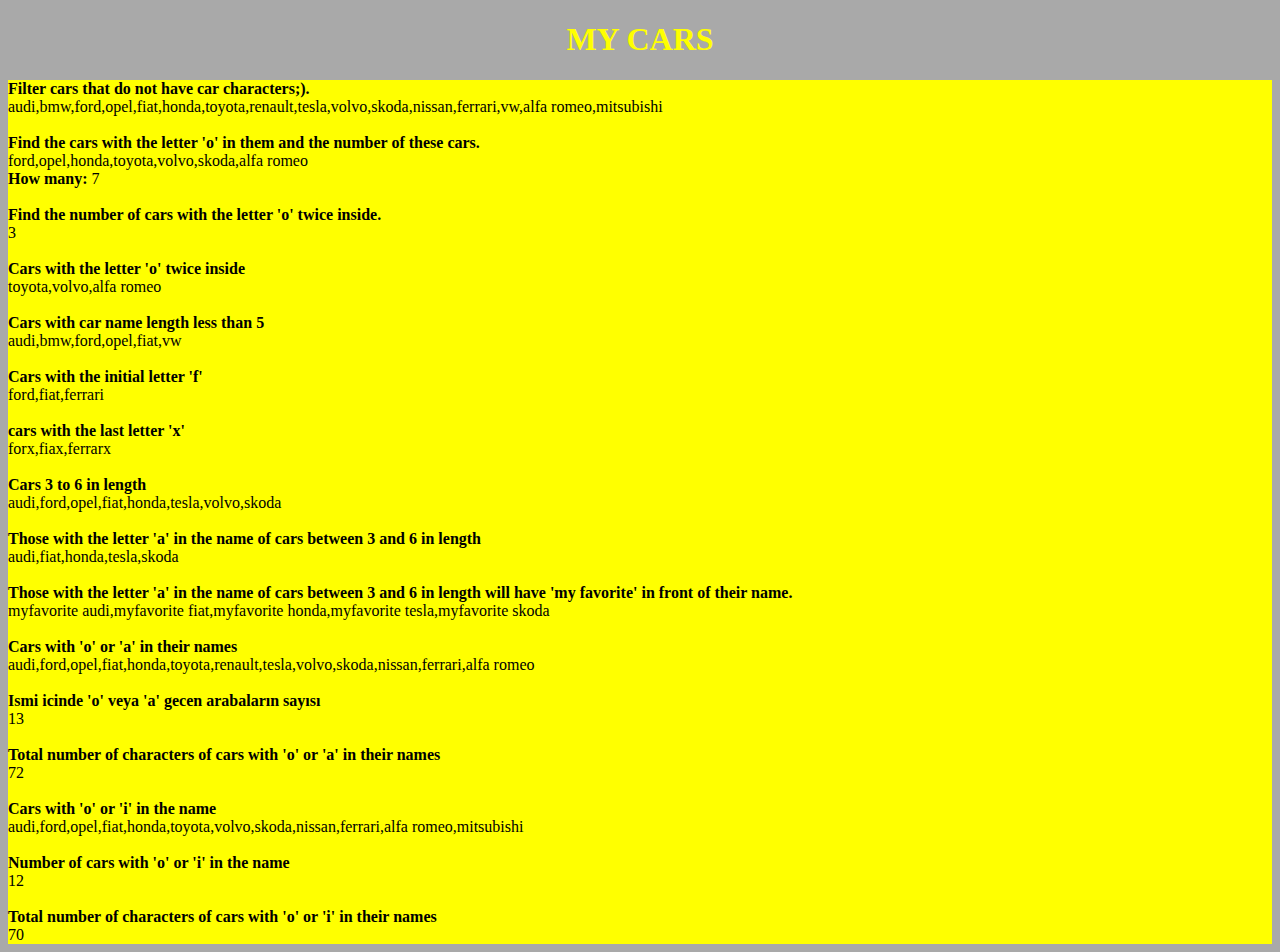
<file: car/index.html>
<!DOCTYPE html>
<html lang="en">
<head>
    <meta charset="UTF-8">
    <meta name="viewport" content="width=device-width, initial-scale=1.0">
    <title>CARS</title>
    <link rel="stylesheet" href="style.css">
</head>
<body>
    
<h1>MY CARS </h1>
<div id="result" ></div>



    <script src="./html.js"></script>
    <script src="./method.js"></script>
    <script src="./app.js"></script>
</body>
</html>
</file>
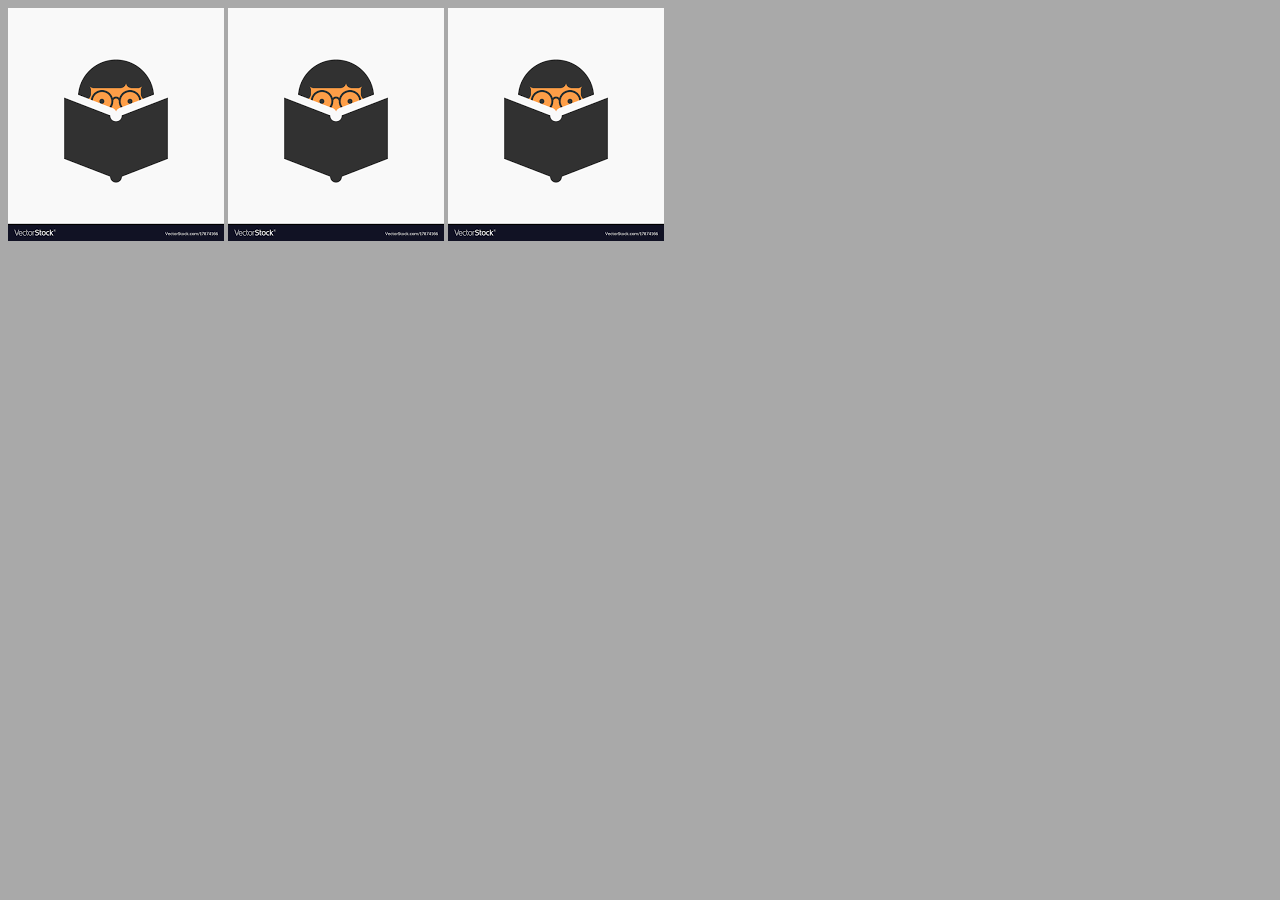
<file: hobbies/book.html>
<!DOCTYPE html>
<html lang="en">
<head>
    <meta charset="UTF-8">
    <meta http-equiv="X-UA-Compatible" content="IE=edge">
    <meta name="viewport" content="width=device-width, initial-scale=1.0">
    <link rel="stylesheet" href="../style.css">
    <title>My Page</title>
</head>
<body>
    <img src="../images/reading.png" alt="" srcset="">
    <img src="../images/reading.png" alt="" srcset="">
    <img src="../images/reading.png" alt="" srcset="">
</body>
</html>
</file>
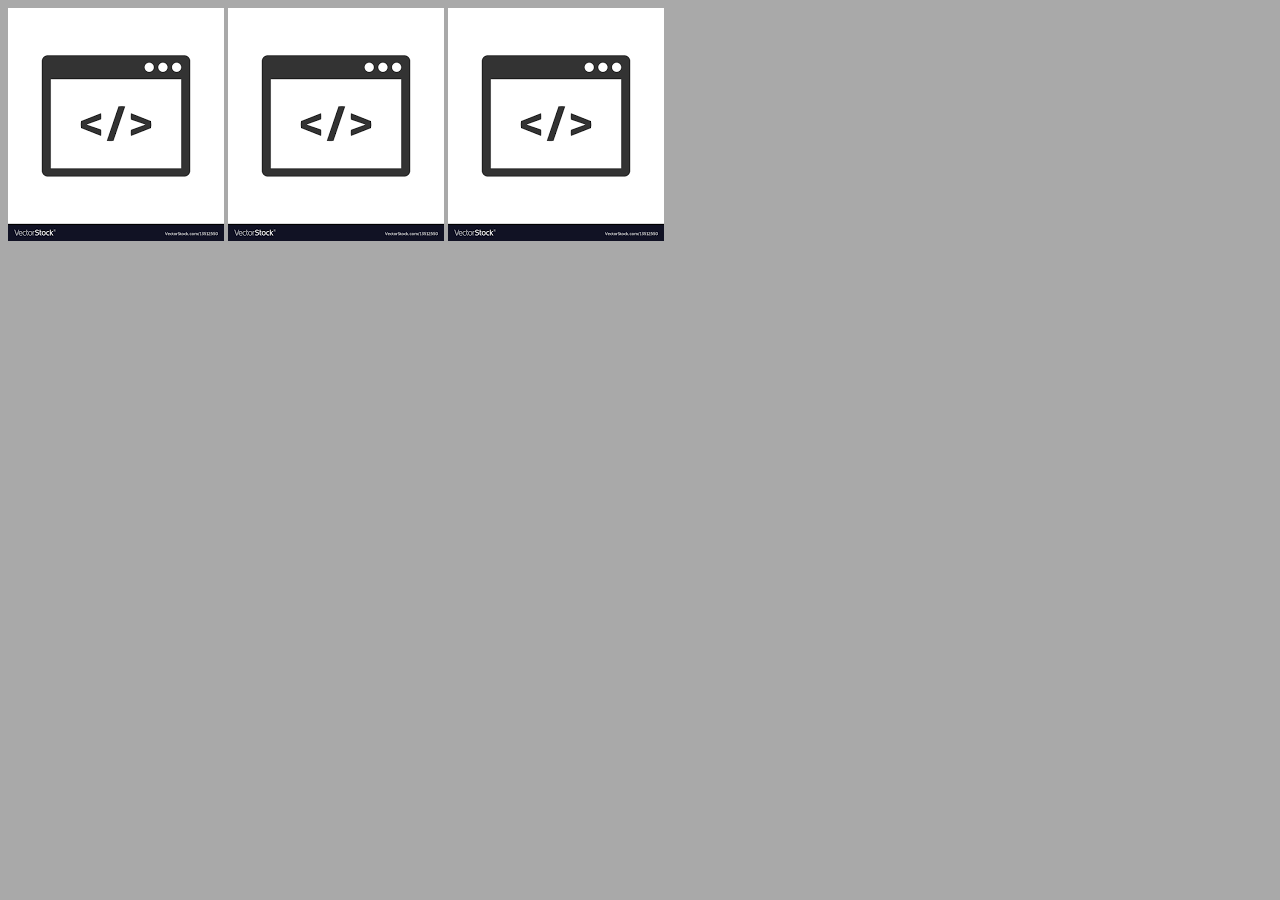
<file: hobbies/coding.html>
<!DOCTYPE html>
<html lang="en">
<head>
    <meta charset="UTF-8">
    <meta http-equiv="X-UA-Compatible" content="IE=edge">
    <meta name="viewport" content="width=device-width, initial-scale=1.0">
    <link rel="stylesheet" href="../style.css">
    <title>My Page</title>
</head>
<body>
    <img src="../images/coding.png" alt="" srcset="">
    <img src="../images/coding.png" alt="" srcset="">
    <img src="../images/coding.png" alt="" srcset="">
    
</body>
</html>
</file>
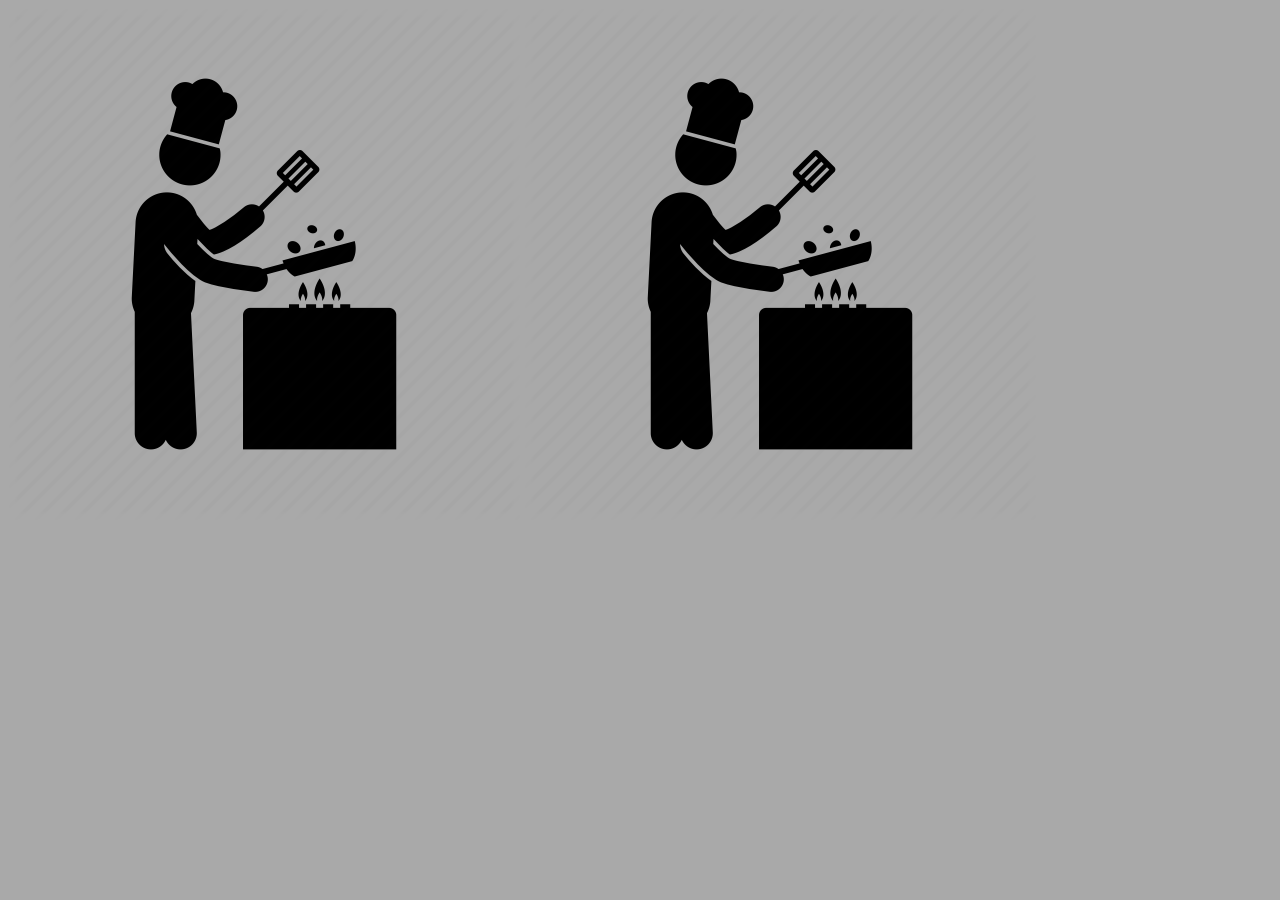
<file: hobbies/cooking.html>
<!DOCTYPE html>
<html lang="en">
<head>
    <meta charset="UTF-8">
    <meta http-equiv="X-UA-Compatible" content="IE=edge">
    <meta name="viewport" content="width=device-width, initial-scale=1.0">
    <link rel="stylesheet" href="../style.css">
    <title>My Page</title>
</head>
<body>
    <img src="../images/cooking.png" alt="" srcset="">
    <img src="../images/cooking.png" alt="" srcset="">
    
</body>
</html>
</file>
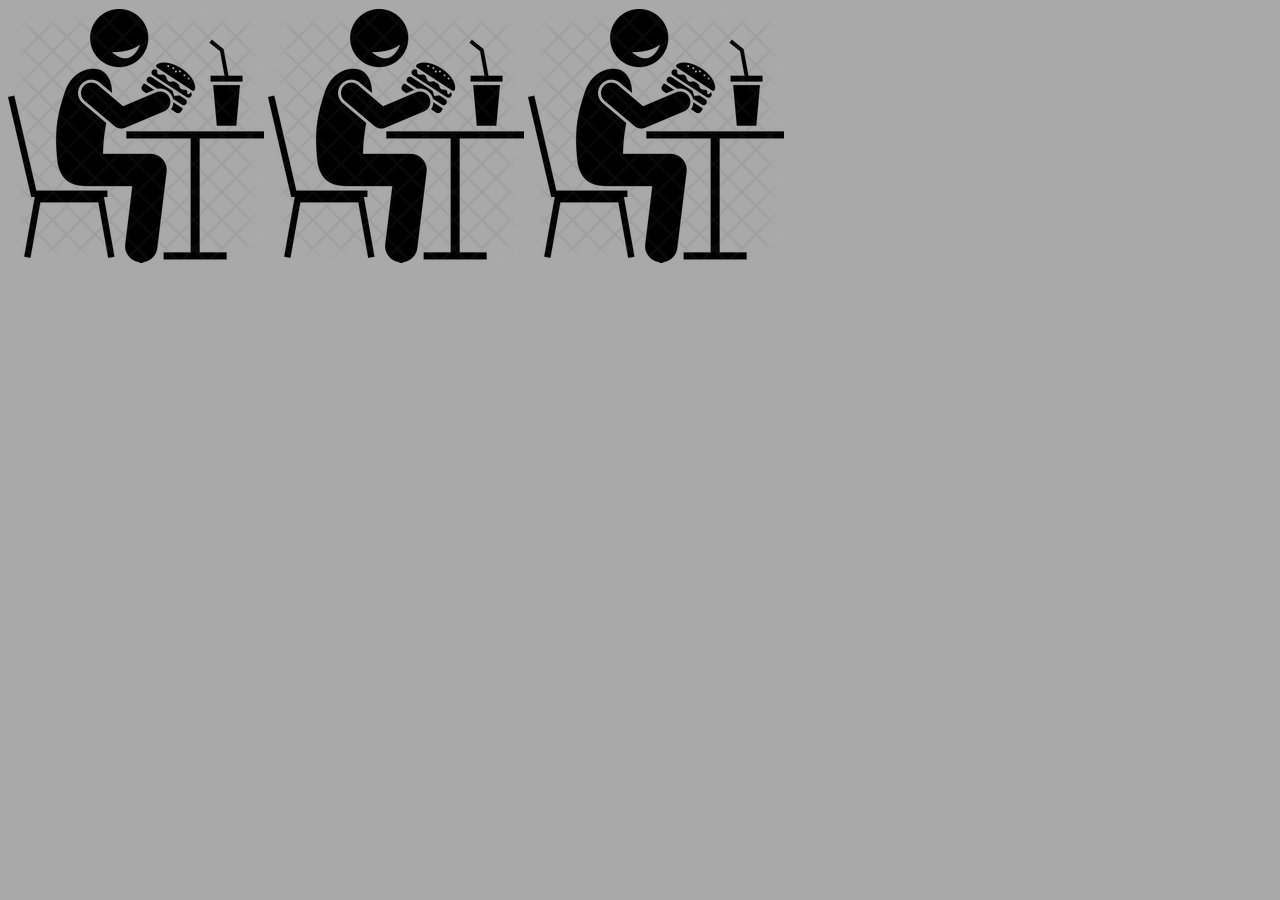
<file: hobbies/eating.html>
<!DOCTYPE html>
<html lang="en">
<head>
    <meta charset="UTF-8">
    <meta http-equiv="X-UA-Compatible" content="IE=edge">
    <meta name="viewport" content="width=device-width, initial-scale=1.0">
    <link rel="stylesheet" href="../style.css">
    <title>My Page</title>
</head>
<body>
    <img src="../images/eating.png" alt="" srcset="">
    <img src="../images/eating.png" alt="" srcset="">
    <img src="../images/eating.png" alt="" srcset="">
    
</body>
</html>
</file>
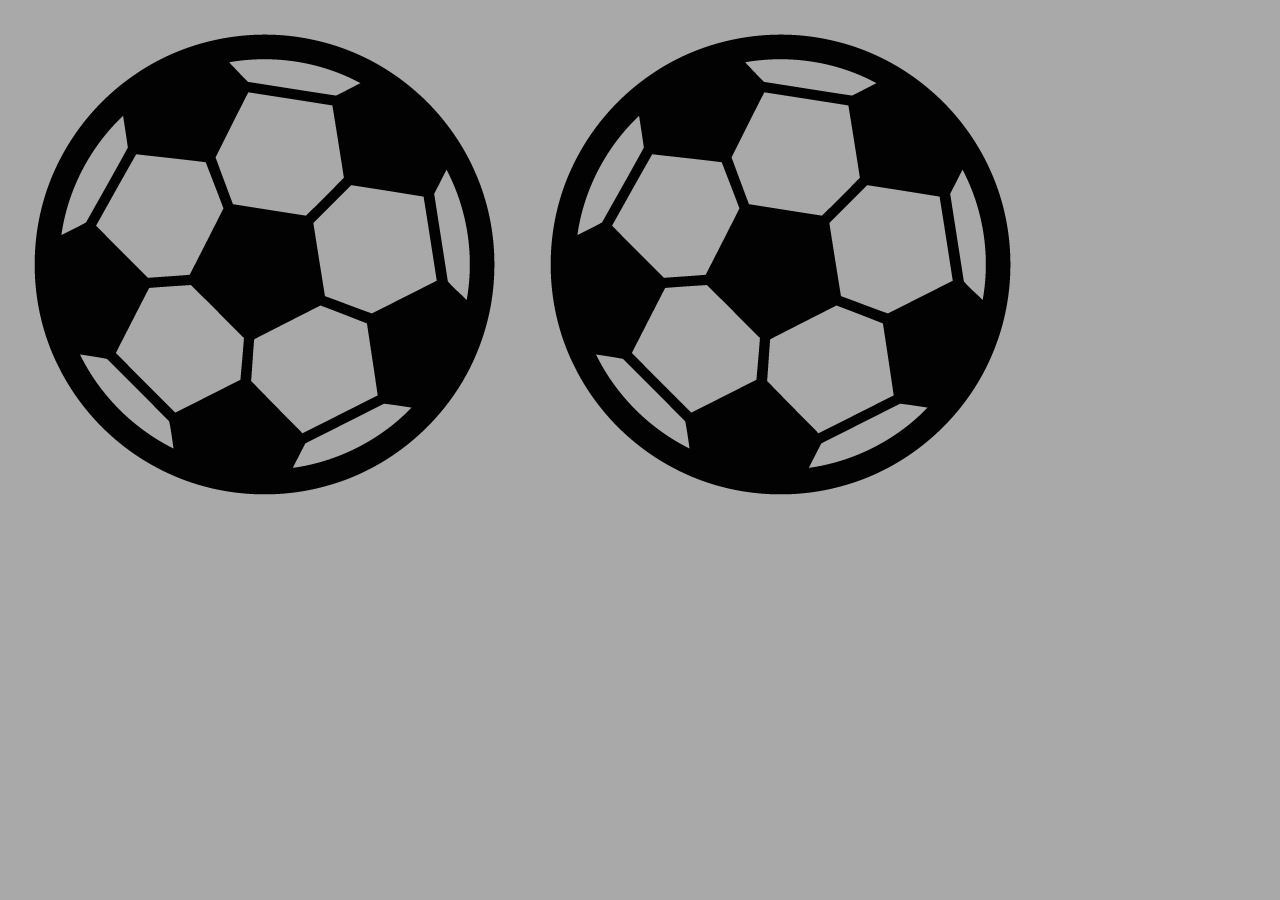
<file: hobbies/football.html>
<!DOCTYPE html>
<html lang="en">
<head>
    <meta charset="UTF-8">
    <meta http-equiv="X-UA-Compatible" content="IE=edge">
    <meta name="viewport" content="width=device-width, initial-scale=1.0">
    <link rel="stylesheet" href="../style.css">
    <title>My Page</title>
</head>
<body>
    <img src="../images/football.png">
    <img src="../images/football.png">
    
</body>
</html>
</file>
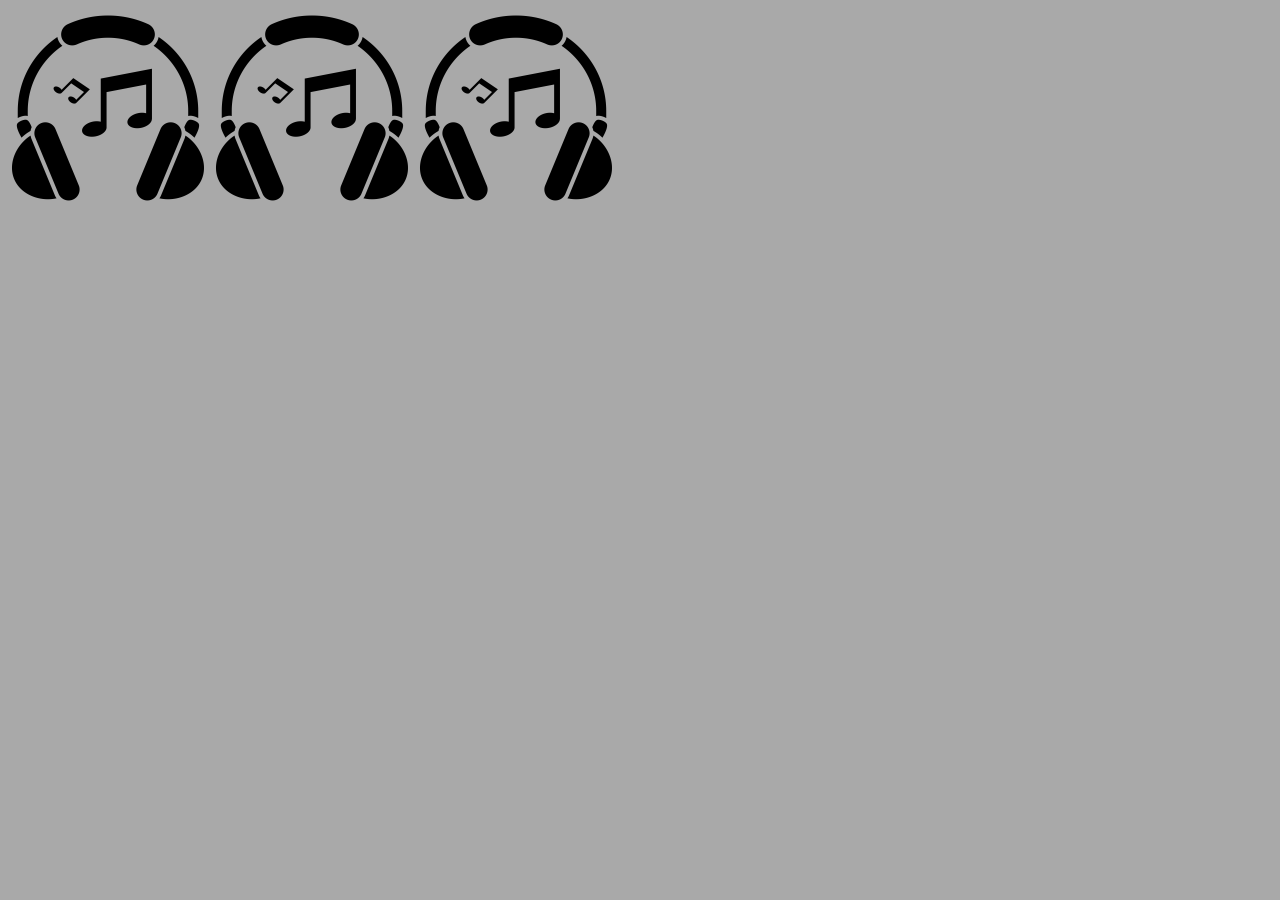
<file: hobbies/music.html>
<!DOCTYPE html>
<html lang="en">
<head>
    <meta charset="UTF-8">
    <meta http-equiv="X-UA-Compatible" content="IE=edge">
    <meta name="viewport" content="width=device-width, initial-scale=1.0">
    <link rel="stylesheet" href="../style.css">
    <title>My Page</title>
</head>
<body>
    <img src="../images/listen.png" alt="" srcset="">
    <img src="../images/listen.png" alt="" srcset="">
    <img src="../images/listen.png" alt="" srcset="">
    
    
    
</body>
</html>
</file>
<file: car/style.css>
h1{
    color: yellow;
    text-align: center;
}
#result{
    background-color: yellow;
}
body{
    background-color:darkgrey;
}
</file>
<file: style.css>
table{
    border-style: groove;
    border-color: brown;
    background-color: chartreuse;
}
tr,td{
    border-style: solid;
}
body{
    background-color:darkgrey
}
h1{
    font-size: 50px;
    text-align: center;
    color: red;
}
#photo{
    width: 80px;
    height: 80px;
}
li{
    text-decoration: underline;
    font-size: 25px;
}
input,label{
    font-size: 20px;
    font-style:oblique;
    font-weight: bolder;
    color:blue;
}
nav ul li button{
    font-size: 20px;
    font-style:oblique;
    font-weight: bolder;
    color: blueviolet;
}


h2{
    font-size: 35px;
}
h3{
    font-size: 30px;
}
#switzerland{
    font-size: 15px;
    font-weight: bolder;
}

#container{
    display: flex;
}
#container > div {
    margin: 10px;
    padding: 20px;
    font-size: 20px;
    padding: 15px,30px,20px,15px;
}
#first{
    display: flex;
    flex-direction: column;
    width: 50%;
    height: 50%;
}
#second{
    display: flex;
    flex-direction: column;
    width: 50%;
    height: 100%;
}

#first > div,#second > div{
    margin: 10px;
    padding: 20px;

}

#about{
    height: 60%;
}
#wrapper {
    height: 60%;
    font-size: 30px;
}

#github,#linkedin{
    width: 60px;
}
.icon {
    width: 40px;
}

  #wrapper > h2:hover,#about > h2:hover,#work > h2:hover,#hobby > h2:hover, #video > h2:hover{
      background-color: blue;
      color:paleturquoise;
  }
  #wrapper > p:hover{
    background-color:green;
    color:white;
}
#wrapper > a:hover,#about > ol > li > a:hover,#hobby-link > li > a:hover{
    background-color:yellow;
    color:red;
}
.table:hover{
    background-color: aqua;
}
h1:hover{
    color: yellow;
    background-color: aqua;
}
#header ul li:hover:nth-child(3){
    background-color: brown;
}

#header > ul > li:hover:nth-child(5){
    background-color: yellow;
}
#header > ul > li:hover{
    background-color:red;
}
#header > ul > li > a:hover{
    background-color:red;
    color: yellow;
}
nav ul li {
    margin: 0 60px;
    display: inline-block;
    line-height: 80px;
}
.table tr:hover:nth-child(3){
    background-color: black;
    color: white;
}
td input{
    width: 60%;
}
.total{
    font-size: 40px;
    text-align: center;
    color: red;
}
.car{
    width: 70px;
}
</file>
